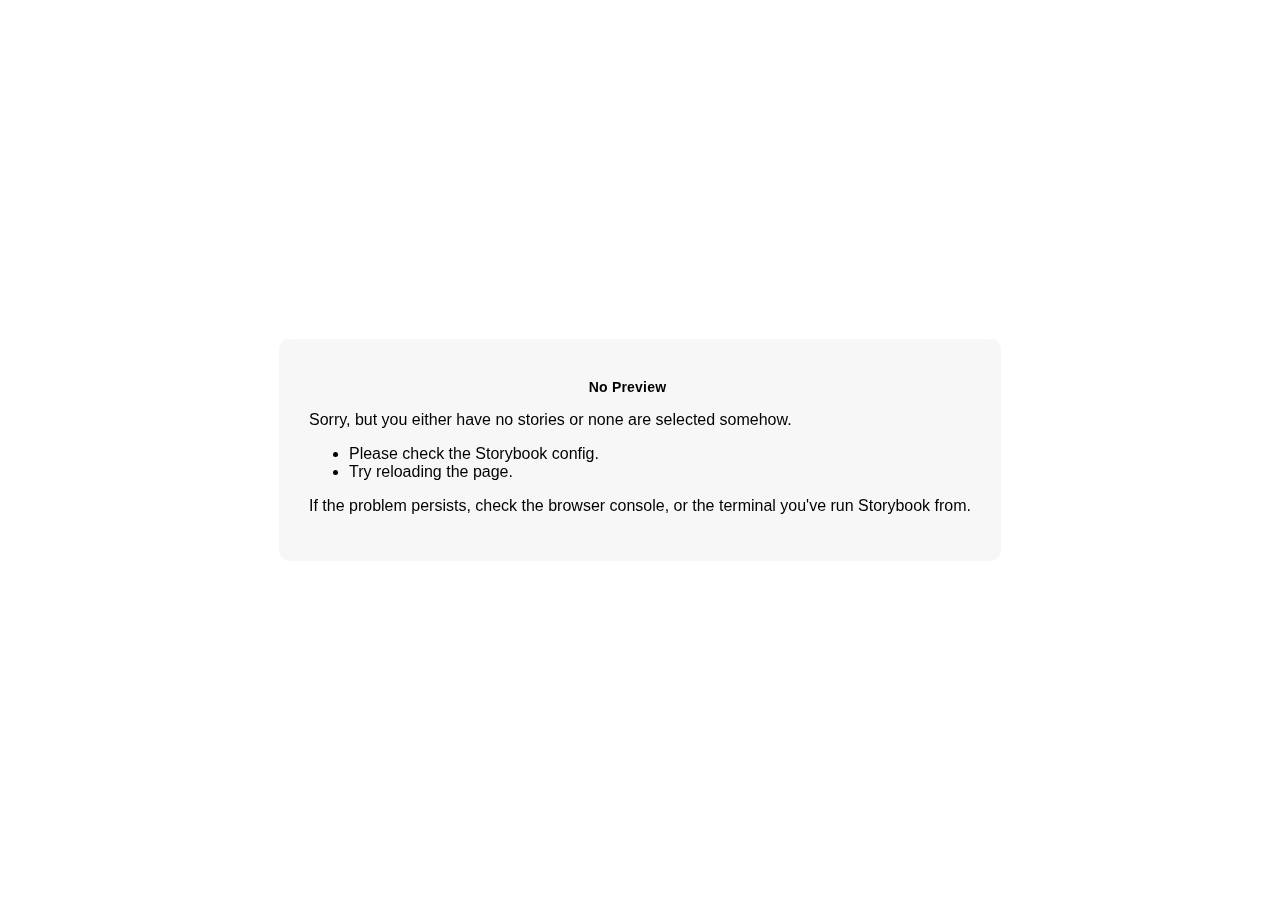
<file: iframe.html>
<!doctype html><html lang="en"><head><meta charset="utf-8"><title>Webpack App</title><meta name="viewport" content="width=device-width,initial-scale=1"><base target="_parent"><style>/* While we aren't showing the main block yet, but still preparing, we want everything the user
     has rendered, which may or may not be in #root, to be display none */
  .sb-show-preparing-story:not(.sb-show-main) > :not(.sb-preparing-story) {
    display: none;
  }

  .sb-show-preparing-docs:not(.sb-show-main) > :not(.sb-preparing-docs) {
    display: none;
  }

  /* Hide our own blocks when we aren't supposed to be showing them */
  :not(.sb-show-preparing-story) > .sb-preparing-story,
  :not(.sb-show-preparing-docs) > .sb-preparing-docs,
  :not(.sb-show-nopreview) > .sb-nopreview,
  :not(.sb-show-errordisplay) > .sb-errordisplay {
    display: none;
  }

  .sb-show-main.sb-main-centered {
    margin: 0;
    display: flex;
    align-items: center;
    min-height: 100vh;
  }

  .sb-show-main.sb-main-centered #root {
    box-sizing: border-box;
    margin: auto;
    padding: 1rem;
    max-height: 100%; /* Hack for centering correctly in IE11 */
  }

  /* Vertical centering fix for IE11 */
  @media screen and (-ms-high-contrast: none), (-ms-high-contrast: active) {
    .sb-show-main.sb-main-centered:after {
      content: '';
      min-height: inherit;
      font-size: 0;
    }
  }

  .sb-show-main.sb-main-fullscreen {
    margin: 0;
    padding: 0;
    display: block;
  }

  .sb-show-main.sb-main-padded {
    margin: 0;
    padding: 1rem;
    display: block;
    box-sizing: border-box;
  }

  .sb-wrapper {
    position: fixed;
    top: 0;
    bottom: 0;
    left: 0;
    right: 0;
    padding: 20px;
    font-family: 'Nunito Sans', -apple-system, '.SFNSText-Regular', 'San Francisco',
      BlinkMacSystemFont, 'Segoe UI', 'Helvetica Neue', Helvetica, Arial, sans-serif;
    -webkit-font-smoothing: antialiased;
    overflow: auto;
  }

  .sb-heading {
    font-size: 14px;
    font-weight: 600;
    letter-spacing: 0.2px;
    margin: 10px 0;
    padding-right: 25px;
  }

  .sb-nopreview {
    display: flex;
    align-content: center;
    justify-content: center;
  }

  .sb-nopreview_main {
    margin: auto;
    padding: 30px;
    border-radius: 10px;
    background: rgba(0, 0, 0, 0.03);
  }

  .sb-nopreview_heading {
    text-align: center;
  }

  .sb-errordisplay {
    border: 20px solid rgb(187, 49, 49);
    background: #222;
    color: #fff;
    z-index: 999999;
  }

  .sb-errordisplay_code {
    padding: 10px;
    background: #000;
    color: #eee;
    font-family: 'Operator Mono', 'Fira Code Retina', 'Fira Code', 'FiraCode-Retina', 'Andale Mono',
      'Lucida Console', Consolas, Monaco, monospace;
  }

  .sb-errordisplay pre {
    white-space: pre-wrap;
  }

  @-webkit-keyframes sb-rotate360 {
    from {
      transform: rotate(0deg);
    }
    to {
      transform: rotate(360deg);
    }
  }
  @keyframes sb-rotate360 {
    from {
      transform: rotate(0deg);
    }
    to {
      transform: rotate(360deg);
    }
  }
  @-webkit-keyframes sb-glow {
    0%,
    100% {
      opacity: 1;
    }
    50% {
      opacity: 0.4;
    }
  }
  @keyframes sb-glow {
    0%,
    100% {
      opacity: 1;
    }
    50% {
      opacity: 0.4;
    }
  }

  /* We display the preparing loaders *over* the rendering story */
  .sb-preparing-story,
  .sb-preparing-docs {
    background-color: white;
    /* Maximum possible z-index. It would be better to use stacking contexts to ensure it's always
    on top, but this isn't possible as it would require making CSS changes that could affect user code */
    z-index: 2147483647;
  }

  .sb-loader {
    -webkit-animation: sb-rotate360 0.7s linear infinite;
    animation: sb-rotate360 0.7s linear infinite;
    border-color: rgba(97, 97, 97, 0.29);
    border-radius: 50%;
    border-style: solid;
    border-top-color: #646464;
    border-width: 2px;
    display: inline-block;
    height: 32px;
    left: 50%;
    margin-left: -16px;
    margin-top: -16px;
    mix-blend-mode: difference;
    overflow: hidden;
    position: absolute;
    top: 50%;
    transition: all 200ms ease-out;
    vertical-align: top;
    width: 32px;
    z-index: 4;
  }

  .sb-previewBlock {
    background: #fff;
    border: 1px solid rgba(0, 0, 0, 0.1);
    border-radius: 4px;
    box-shadow: rgba(0, 0, 0, 0.1) 0 1px 3px 0;
    margin: 25px auto 40px;
    max-width: 600px;
  }

  .sb-previewBlock_header {
    align-items: center;
    box-shadow: rgba(0, 0, 0, 0.1) 0 -1px 0 0 inset;
    display: flex;
    gap: 14px;
    height: 40px;
    padding: 0 12px;
  }

  .sb-previewBlock_icon {
    -webkit-animation: sb-glow 1.5s ease-in-out infinite;
    animation: sb-glow 1.5s ease-in-out infinite;
    background: #e6e6e6;
    height: 14px;
    width: 14px;
  }
  .sb-previewBlock_icon:last-child {
    margin-left: auto;
  }

  .sb-previewBlock_body {
    -webkit-animation: sb-glow 1.5s ease-in-out infinite;
    animation: sb-glow 1.5s ease-in-out infinite;
    height: 182px;
    position: relative;
  }

  .sb-argstableBlock {
    border-collapse: collapse;
    border-spacing: 0;
    font-size: 13px;
    line-height: 20px;
    margin: 25px auto 40px;
    max-width: 600px;
    text-align: left;
    width: 100%;
  }
  .sb-argstableBlock th:first-of-type,
  .sb-argstableBlock td:first-of-type {
    padding-left: 20px;
  }
  .sb-argstableBlock th:nth-of-type(2),
  .sb-argstableBlock td:nth-of-type(2) {
    width: 35%;
  }
  .sb-argstableBlock th:nth-of-type(3),
  .sb-argstableBlock td:nth-of-type(3) {
    width: 15%;
  }
  .sb-argstableBlock th:last-of-type,
  .sb-argstableBlock td:last-of-type {
    width: 25%;
    padding-right: 20px;
  }
  .sb-argstableBlock th span,
  .sb-argstableBlock td span {
    -webkit-animation: sb-glow 1.5s ease-in-out infinite;
    animation: sb-glow 1.5s ease-in-out infinite;
    background-color: rgba(0, 0, 0, 0.1);
    border-radius: 0;
    box-shadow: none;
    color: transparent;
  }
  .sb-argstableBlock th {
    padding: 10px 15px;
  }

  .sb-argstableBlock-body {
    border-radius: 4px;
    box-shadow: rgba(0, 0, 0, 0.1) 0 1px 3px 1px, rgba(0, 0, 0, 0.065) 0 0 0 1px;
  }
  .sb-argstableBlock-body tr {
    background: transparent;
    overflow: hidden;
  }
  .sb-argstableBlock-body tr:not(:first-child) {
    border-top: 1px solid #e6e6e6;
  }
  .sb-argstableBlock-body tr:first-child td:first-child {
    border-top-left-radius: 4px;
  }
  .sb-argstableBlock-body tr:first-child td:last-child {
    border-top-right-radius: 4px;
  }
  .sb-argstableBlock-body tr:last-child td:first-child {
    border-bottom-left-radius: 4px;
  }
  .sb-argstableBlock-body tr:last-child td:last-child {
    border-bottom-right-radius: 4px;
  }
  .sb-argstableBlock-body td {
    background: #fff;
    padding-bottom: 10px;
    padding-top: 10px;
    vertical-align: top;
  }
  .sb-argstableBlock-body td:not(:first-of-type) {
    padding-left: 15px;
    padding-right: 15px;
  }
  .sb-argstableBlock-body button {
    -webkit-animation: sb-glow 1.5s ease-in-out infinite;
    animation: sb-glow 1.5s ease-in-out infinite;
    background-color: rgba(0, 0, 0, 0.1);
    border: 0;
    border-radius: 0;
    box-shadow: none;
    color: transparent;
    display: inline;
    font-size: 12px;
    line-height: 1;
    padding: 10px 16px;
  }

  .sb-argstableBlock-summary {
    margin-top: 4px;
  }

  .sb-argstableBlock-code {
    margin-right: 4px;
    margin-bottom: 4px;
    padding: 2px 5px;
  }</style><script>/* globals window */
  /* eslint-disable no-underscore-dangle */
  try {
    if (window.top !== window) {
      window.__REACT_DEVTOOLS_GLOBAL_HOOK__ = window.top.__REACT_DEVTOOLS_GLOBAL_HOOK__;
      window.__VUE_DEVTOOLS_GLOBAL_HOOK__ = window.top.__VUE_DEVTOOLS_GLOBAL_HOOK__;
      window.top.__VUE_DEVTOOLS_CONTEXT__ = window.document;
    }
  } catch (e) {
    // eslint-disable-next-line no-console
    console.warn('unable to connect to top frame for connecting dev tools');
  }

  window.onerror = function onerror(message, source, line, column, err) {
    if (window.CONFIG_TYPE !== 'DEVELOPMENT') return;
    // eslint-disable-next-line no-var, vars-on-top
    var xhr = new window.XMLHttpRequest();
    xhr.open('POST', '/runtime-error');
    xhr.setRequestHeader('Content-Type', 'application/json;charset=UTF-8');
    xhr.send(
      JSON.stringify({
        /* eslint-disable object-shorthand */
        message: message,
        source: source,
        line: line,
        column: column,
        error: err && { message: err.message, name: err.name, stack: err.stack },
        origin: 'preview',
        /* eslint-enable object-shorthand */
      })
    );
  };</script><style>#root[hidden],
      #docs-root[hidden] {
        display: none !important;
      }</style></head><body><div class="sb-preparing-story sb-wrapper"><div class="sb-loader"></div></div><div class="sb-preparing-docs sb-wrapper"><div class="sb-previewBlock"><div class="sb-previewBlock_header"><div class="sb-previewBlock_icon"></div><div class="sb-previewBlock_icon"></div><div class="sb-previewBlock_icon"></div><div class="sb-previewBlock_icon"></div></div><div class="sb-previewBlock_body"><div class="sb-loader"></div></div></div><table aria-hidden="true" class="sb-argstableBlock"><thead class="sb-argstableBlock-head"><tr><th><span>Name</span></th><th><span>Description</span></th><th><span>Default</span></th><th><span>Control</span></th></tr></thead><tbody class="sb-argstableBlock-body"><tr><td><span>propertyName</span><span title="Required">*</span></td><td><div><span>This is a short description</span></div><div class="sb-argstableBlock-summary"><div><span class="sb-argstableBlock-code">summary</span></div></div></td><td><div><span class="sb-argstableBlock-code">defaultValue</span></div></td><td><button>Set string</button></td></tr><tr><td><span>propertyName</span><span>*</span></td><td><div><span>This is a short description</span></div><div class="sb-argstableBlock-summary"><div><span class="sb-argstableBlock-code">summary</span></div></div></td><td><div><span class="sb-argstableBlock-code">defaultValue</span></div></td><td><button>Set string</button></td></tr><tr><td><span>propertyName</span><span>*</span></td><td><div><span>This is a short description</span></div><div class="sb-argstableBlock-summary"><div><span class="sb-argstableBlock-code">summary</span></div></div></td><td><div><span class="sb-argstableBlock-code">defaultValue</span></div></td><td><button>Set string</button></td></tr></tbody></table></div><div class="sb-nopreview sb-wrapper"><div class="sb-nopreview_main"><h1 class="sb-nopreview_heading sb-heading">No Preview</h1><p>Sorry, but you either have no stories or none are selected somehow.</p><ul><li>Please check the Storybook config.</li><li>Try reloading the page.</li></ul><p>If the problem persists, check the browser console, or the terminal you've run Storybook from.</p></div></div><div class="sb-errordisplay sb-wrapper"><pre id="error-message" class="sb-heading"></pre><pre class="sb-errordisplay_code"><code id="error-stack"></code></pre></div><div id="root"></div><div id="docs-root"></div><script>window['CONFIG_TYPE'] = "PRODUCTION";
          
      
          
            window['LOGLEVEL'] = "info";
          
      
          
            window['FRAMEWORK_OPTIONS'] = {"fastRefresh":true,"strictMode":false};
          
      
          
      
          
            window['FEATURES'] = {"postcss":true,"emotionAlias":false,"warnOnLegacyHierarchySeparator":true,"buildStoriesJson":false,"storyStoreV7":true,"modernInlineRender":true,"breakingChangesV7":false,"interactionsDebugger":false,"babelModeV7":true,"argTypeTargetsV7":false,"previewMdx2":false};
          
      
          
      
          
            window['STORIES'] = [{"titlePrefix":"","directory":"./src","files":"**/*.stories.mdx","importPathMatcher":"^\\.[\\\\/](?:src(?:\\/(?!\\.)(?:(?:(?!(?:^|\\/)\\.).)*?)\\/|\\/|$)(?!\\.)(?=.)[^/]*?\\.stories\\.mdx)$"},{"titlePrefix":"","directory":"./.storybook/stories","files":"**/*.stories.mdx","importPathMatcher":"^\\.[\\\\/](?:\\.storybook\\/stories(?:\\/(?!\\.)(?:(?:(?!(?:^|\\/)\\.).)*?)\\/|\\/|$)(?!\\.)(?=.)[^/]*?\\.stories\\.mdx)$"}];</script><script src="runtime~main.1d086bf0.iframe.bundle.js"></script><script src="5097.f7b3f2db.iframe.bundle.js"></script><script src="main.66a88d20.iframe.bundle.js"></script></body></html>
</file>
